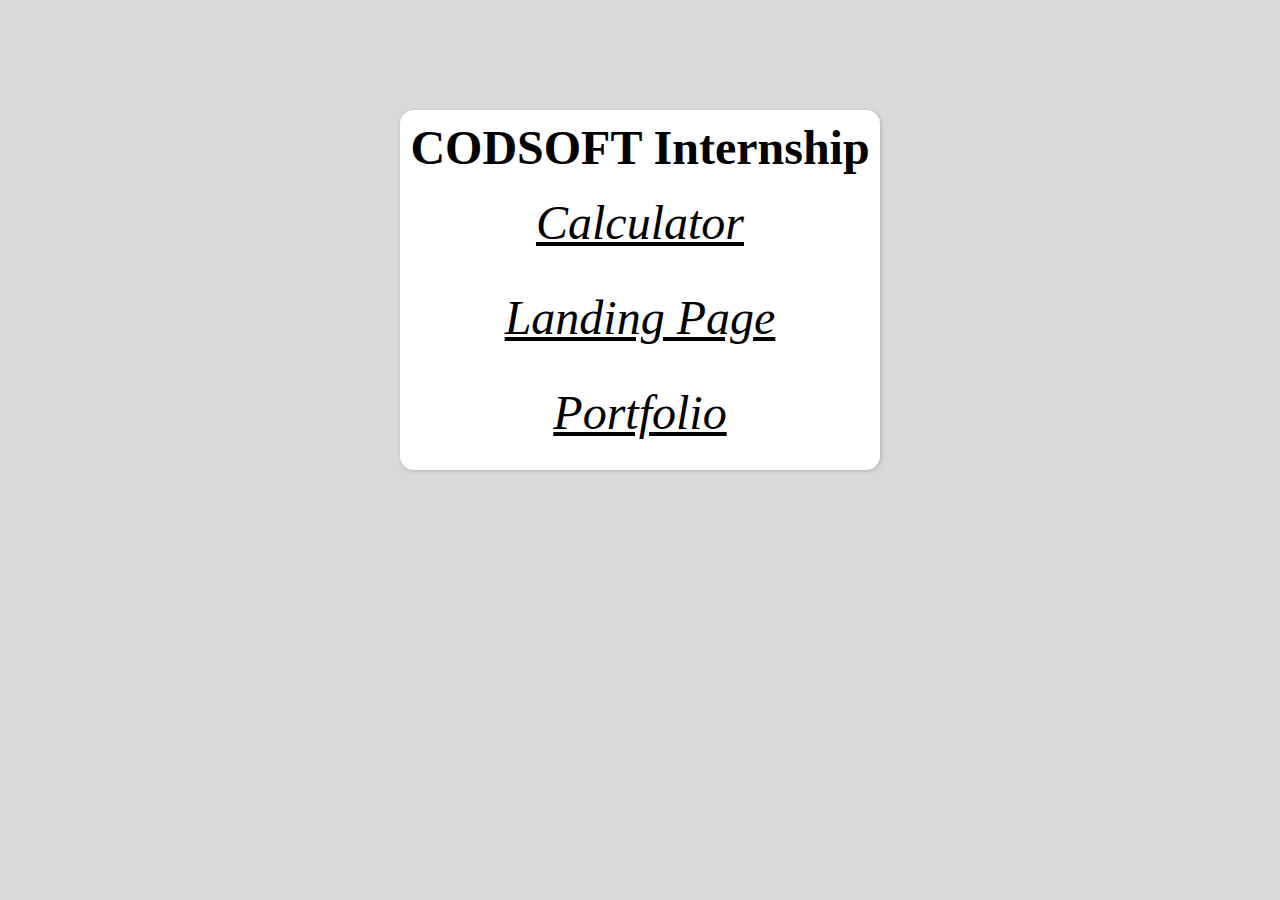
<file: index.html>
<!DOCTYPE html>
<html>
<head>
    <meta charset="UTF-8">
    <meta name="viewport" content="width=device-width, initial-scale=1.0">
    <title>CODSOFT</title>
    <style>

        *,
        *::before,
        *::after {
        margin: 0;
        padding: 0;
        box-sizing: border-box;
        }
        body {
        background-color: #dbd8d8;
        display: flex;
        flex-direction: column;
        justify-content: center;
        align-items: center;
        }

        div{
            padding: 10px;
            margin: 10px;
        }
        a{
            color:black;
            font-size: 3rem;
            padding: 10px;
            font-style:italic;
        }
        a:hover{
            color: rgb(0, 3, 156);
        }
        .cal_layout {
        position: relative;
        margin: auto;
        margin-top: 110px;
        width: fit-content;
        height: fit-content;
        /* padding: 5px; */
        border-radius: 14px;
        -webkit-box-shadow: 1px 1px 4px 0px rgba(176, 176, 176, 1);
        -moz-box-shadow: 1px 1px 4px 0px rgba(176, 176, 176, 1);
        background-color: #fff;
        /* background-color: #dbd8d8; */
        z-index: 111;
        overflow: none;
        display: flex;
        flex-direction: column;
        align-items: center;
        justify-content: center;

        }

        .cal_layout:hover{
        box-shadow: 10px 10px 30px black, -10px -10px 30px black;

        }
    </style>
</head>
<body>

    <div class="cal_layout">
      <b>
          <h1 style="font-size: 3rem;">CODSOFT Internship</h1>
      </b>
     <div id="d1">
         <a href="Calculator/index.html" target="_blank">Calculator</a>
     </div>
     <div id="d2">
         <a href="Landing Page/index.html" target="_blank">Landing Page</a>
     </div>
     <div id="d3">
         <a href="Portfolio/index.html" target="_blank">Portfolio</a>
     </div>
   </div>

</body>
</html>
</file>
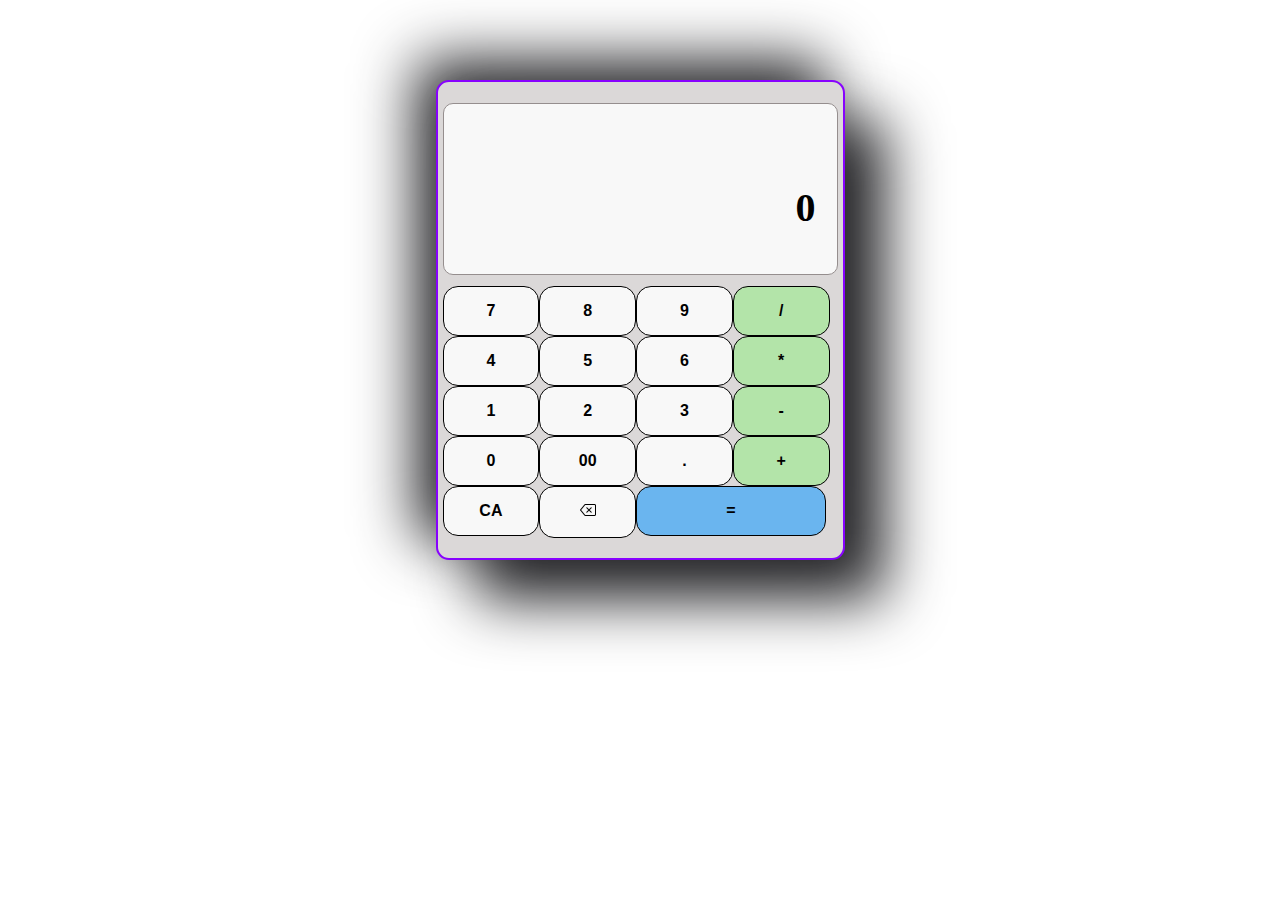
<file: Calculator/index.html>
<!DOCTYPE html>
<html lang="en">

<head>
    
    <title>Calculator</title>
    <link rel="stylesheet" href="style.css">
</head>

<body>
    <div class="cal_layout">
        <div class="result" id="res">
            <div id="history">
            </div>
            <div id="output">
                0
            </div>
        </div>
        <div class="first-row">
            <button name="num7" value="7" class="global" onclick="input_value(value)">7</button>
            <button name="num8" value="8" class="global" onclick="input_value(value)">8</button>
            <button name="num9" value="9" class="global" onclick="input_value(value)">9</button>
            <button name="div" value="/" class="global opcolor" onclick="input_value(value)">/</button>
        </div>
        <div class="second-row">
            <button name="num4" value="4" class="global" onclick="input_value(value)">4</button>
            <button name="num5" value="5" class="global" onclick="input_value(value)">5</button>
            <button name="num6" value="6" class="global" onclick="input_value(value)">6</button>
            <button name="mul" value="*" class="global opcolor" onclick="input_value(value)">*</button>
        </div>
        <div class="third-row">
            <button name="num1" value="1" class="global" onclick="input_value(value)">1</button>
            <button name="num2" value="2" class="global" onclick="input_value(value)">2</button>
            <button name="num3" value="3" class="global" onclick="input_value(value)">3</button>
            <button name="sub" value="-" class="global opcolor" onclick="input_value(value)">-</button>
        </div>
        <div class="fourth-row">
            <button name="" value="0" class=" global" onclick="input_value(value)">0</button>
            <button name="" value="00" class=" global" onclick="input_value(value)">00</button>
            <button name="" value="." class=" global" onclick="input_value(value)">.</button>
            <button name="" value="+" class="global opcolor" onclick="input_value(value)">+</button>
        </div>
        <div class="fifth-row">
            <button name="clearAll"  class="global " onclick="clr()">CA</button>
            <button name="" value="Del" onclick="backspace()" class="Del global">
                <img src="left_del.png"  alt="left_del" width="16px"></button>
            <button name="op" value="=" onclick="result()" class="white-text last">=</button>
        </div>
    </div>
    <script src="script.js"></script>
</body>

</html>
</file>
<file: Calculator/style.css>
h1 {
    text-align: center;
    margin-top: 0.67em;
    margin-bottom: 0.67em;
}

*,
*::before,
*::after {
    margin: 0;
    padding: 0;
    box-sizing: border-box;
}

body {
    display: flex;
    flex-direction: column;
    justify-content: center;
    align-items: center;
}


.cal_layout {
    border: 2px solid rgb(136, 2, 254);
    position: relative;
    margin: auto;
    margin-top: 80px;
    width: fit-content;
    height: 480px;
    max-width: 500px;
    max-height: 540px;
    padding: 5px;
    border-radius: 13px;
    -webkit-box-shadow: 1px 1px 4px 0px rgba(176, 176, 176, 1);
    -moz-box-shadow: 1px 1px 4px 0px rgba(176, 176, 176, 1);
    /* background-color: #fff; */
    background-color: #dbd8d8;
    z-index: 111;
    overflow: none;
    display: flex;
    flex-direction: column;
    align-items: center;
    justify-content: center;
    box-shadow: 40px 40px 60px rgb(39, 39, 42), -20px -20px 60px rgb(39, 39, 42);
}

.cal_layout:hover {
    box-shadow: 20px 20px 20px black, -20px -20px 20px black;

}

/* 
.result {
    /* font-size: 24px; */
/* font-weight: 100; */
/* font-weight: 700; */
/* text-align: right; */
/* width: 100%; */
/* border: 2px solid black; 
} */

.result {
    height: fit-content;
    border: 1px solid rgb(149, 142, 142);
    border-radius: 10PX;
    width: 395px;
    max-width: 510px;
    color: black;
    /* margin-top: 0px; */
    padding: 20px 1px;
    word-wrap: break-word;
    background-color: #F8F8F8;

}

#history {
    text-align: right;
    height: 20px;
    margin: 20px;
    /* padding-top: 20px; */
    font-size: 1.5rem;
    color: gray;
    font-weight: 800;

}

#output {
    text-align: right;
    height: 60px;
    font-weight: 800;
    margin: 10px 20px;
    font-size: 2.5rem;
    /* width: 20px; */

}

.first-row {
    margin-top: 11px;
}

.first-row,
.second-row,
.third-row,
.fourth-row,
.fifth-row {
    display: inline-block;
    width: 100%;
    height: fit-content;
    /* padding: 10px; */
    /* margin: 5px; */
}

.global {
    padding: 15px;
    border-radius: 15px;
    font-size: 16px;
    border: none;
    font-weight: 800;
    background-color: #f8f8f8;
    float: left;
    width: 24.5%;
    border: 1px solid #000;
}


.opcolor {
    background-color: rgb(179, 228, 169);
}

.last {
    padding: 15px;
    border-radius: 15px;
    font-size: 16px;
    border: none;
    font-weight: 800;
    float: left;
    width: 48%;
    border: 1px solid #000;
}


.white-text {
    color: #000000;
    background-color: #6ab5ef;
}

@media only screen and (max-width:600px) {
    .menu-icon {
        display: block;
    }

    .nav-items {
        display: none;
    }
}
</file>
